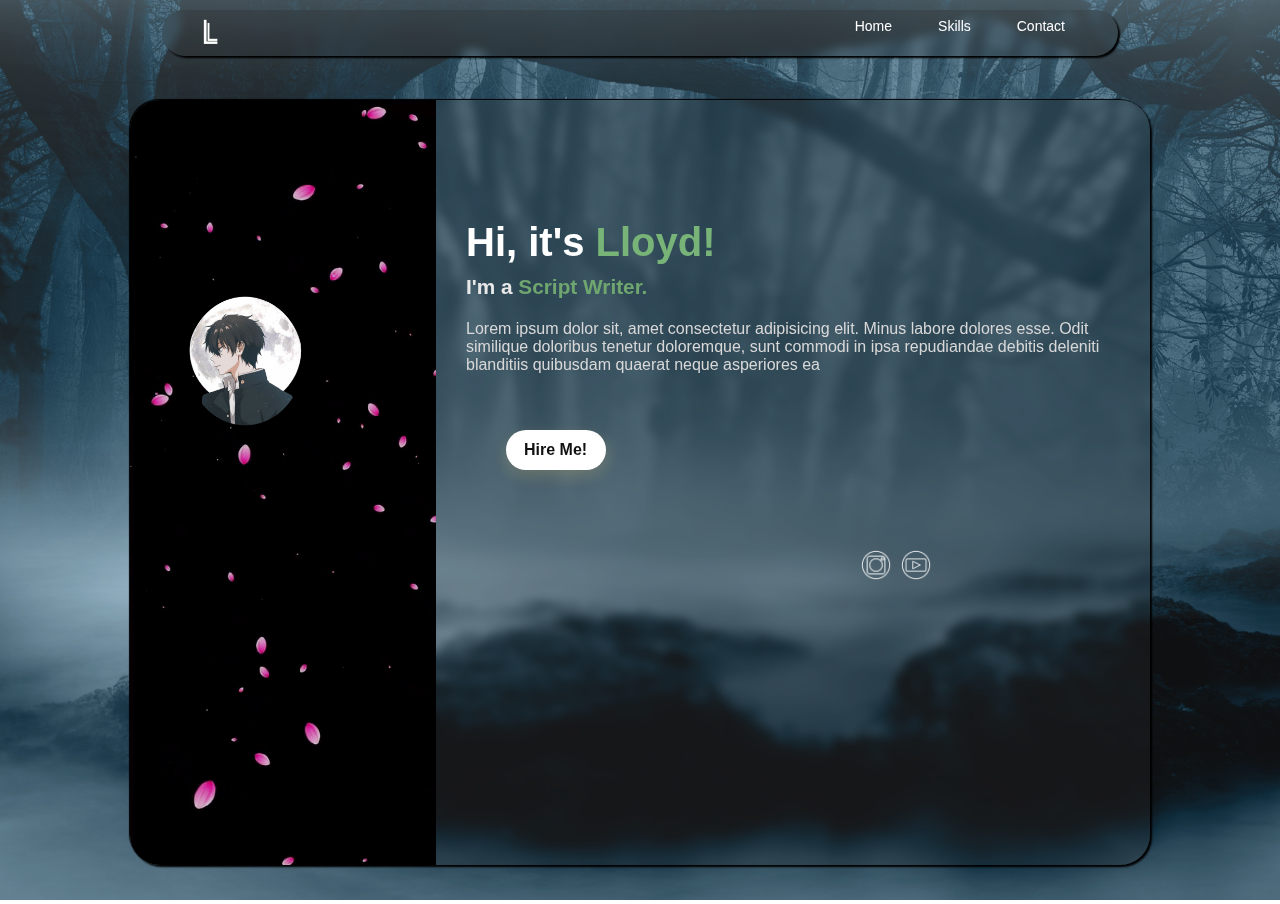
<file: index.html>
<!DOCTYPE html>

<html>
<head>
  <meta charset="UTF-8" />
  <meta name="viewport" content="width=device-width, initial-scale=1.0"/>
  <link href="https://fonts.googleapis.com/css2?family=Merriweather&display=swap" rel="stylesheet">
  <link rel="stylesheet" href="style.css" />
  <link rel="stylesheet" href="https://cdnjs.cloudflare.com/ajax/libs/font-awesome/6.5.0/css/all.min.css">
  <title>Lloyd</title>
</head>
<body>
  <section class="pageone">
    <img class="poi" src="fogforestbg.jpg">
    <div class="firefly-container"></div>
    <header class="navbar">
        <a href="#" class="logo"><img class="logoim" src="logoi.png"></a>
        <ul class="nav-links">
            <li><a href="#" onclick="switchDiv('div0', 'div1'); return false;">Home</a></li>
            <li><a href="#">Skills</a></li>
            <li><a href="#" onclick="switchDiv('div1', 'div0'); return false;">Contact</a></li>
        </ul>
    </header>
    <div id="div0" class="card visible">
      <div class="mci"><img src="mcima.png"></div>
      <div class="banner"><video autoplay muted loop><source src="blossom.mp4" type="video/mp4"></video></div>
        <div class="outline"></div>
        <h1>Hi, it's <span class="hog">Lloyd!</span></h1>
        <h3>I'm a <span class="htg">Script Writer.</span></h3>
        <p class="des">Lorem ipsum dolor sit, amet consectetur adipisicing elit. Minus labore dolores esse. Odit similique doloribus tenetur doloremque, sunt commodi in ipsa repudiandae debitis deleniti blanditiis quibusdam quaerat neque asperiores ea</p>
        <button class="glow-button">
    <span>Hire Me!</span>
    <div class="glow"></div>
  </button>
        <div class="soci">
        <a href="#"><div class="instalogo"></div></a>
        <a href="#"><div class="ytlogo"></div></a>
        </div>
      </div>
      
      <div id="div1" class="card div1-style hidden">
        <form id="contactForm" class="cfo">
          <h2 class="cus">Contact Us</h2>
          <label for="name" class="en">Name:</label>
          <input type="text" id="name" class="enr" required><br>
          
          <label for="email" class="el">Email:</label>
          <input type="email" id="email" class="elr" required><br>
          
          <label for="message" class="em">Message:</label>
          <input type="text" id="message" class="emr" required><br>
          
          <button type="submit" class="es">Send</button>
          <p id="response"></p>
        </form>
      </div> 
  </section>
  <script src="script.js"></script>
</body>
</html>
</file>
<file: style.css>
body {
  margin: 0;
  padding: 0;
  font-family: Arial, Helvetica, sans-serif;
  color: lightgray;
  overflow-x: hidden;
  overflow-y: hidden;
  opacity: 0;
  transition: opacity 1.2s ease;
}
body.loaded {
  opacity: 1;
}

.pageone {
  width: 100%;
  height: 100%;
  overflow: hidden;
}

.poi {
  height: 100vh;
  scale: 1;
  margin-top: 0;
  margin-bottom: 0;
}

.nav-links {
  list-style: none;
  display: flex;
  padding: 0;
}

.nav-links li {
  margin: 0 15px;
}

.nav-links a {
  text-decoration: none;
  color: white;
  font-size: 14px;
  padding: 0.5rem;
  position: relative;
}

.nav-links a::before {
  content: "";
  position: absolute;
  bottom: 0;
  left: 50%;
  width: 0;
  height: 2px;
  background: white;
  transition: 0.3s ease-in-out;
  border-radius: 5px;
}

.nav-links a:hover::before {
  width: 100%;
  left: 0;
}

.logoim {
  width: 35px;
  height: 35px;
  object-fit: cover;
}

.logo {
  width: 40px;
  height: 40px;
  overflow: hidden;
  transition: transform 0.3s ease-in-out;
}

.logo:hover {
  transform: scale(1.1);
}

.firefly-container {
  position: fixed;
  top: 0;
  left: 0;
  width: 100%;
  height: 100%;
  pointer-events: none;
  z-index: 1; /* Behind your z-index: 9 card */
  overflow: hidden;
}

.firefly {
  position: absolute;
  border-radius: 50%;
  background: radial-gradient(circle, #caff70, #ffd700, transparent);
  opacity: 0.6;
  filter: blur(1px);
  box-shadow: 0 0 12px rgba(255, 255, 150, 0.6);
  animation: flyCurve 15s ease-in-out infinite, flickerPulse 3s ease-in-out infinite;
}

@keyframes flyCurve {
  0% {
    transform: translate3d(0, 0, 0) scale(1);
  }
  25% {
    transform: translate3d(80px, -40px, 0) scale(0.95);
  }
  50% {
    transform: translate3d(-100px, 60px, 0) scale(1.1);
  }
  75% {
    transform: translate3d(50px, -20px, 0) scale(0.9);
  }
  100% {
    transform: translate3d(0, 0, 0) scale(1);
  }
}

@keyframes flickerPulse {
  0%, 100% { opacity: 0.8; }
  30% { opacity: 0.3; }
  60% { opacity: 1; }
  80% { opacity: 0.6; }
}

@keyframes flicker {
  0%, 100% { opacity: 0.7; }
  40% { opacity: 1; }
  60% { opacity: 0.4; }
  80% { opacity: 0.8; }
}

    .glow-button {
      position: relative;
      width: 100px;
      height: 40px;
      background: #fff;
      color: #111;
      font-size: 1rem;
      font-weight: 600;
      border: none;
      border-radius: 30px;
      cursor: pointer;
      overflow: hidden;
      box-shadow: 0 6px 16px rgba(255, 220, 120, 0.2);
      transition: box-shadow 0.3s ease;
      isolation: isolate;
    }

    .glow-button span {
      position: relative;
      z-index: 2;
      text-shadow: 0 1px 1px rgba(255,255,255,0.6);
    }

    .glow {
      position: absolute;
      width: 160px;
      height: 160px;
      border-radius: 50%;
      pointer-events: none;
      opacity: 0;
      transform: translate(-50%, -50%);
      transition: opacity 0.3s ease;
      z-index: 1;
      background: radial-gradient(
        circle,
        rgba(255, 230, 120, 0.5) 0%,
        rgba(255, 200, 70, 0.3) 30%,
        rgba(255, 180, 40, 0.1) 60%,
        rgba(0, 0, 0, 0) 80%
      );
      filter: blur(20px);
    }

.instalogo {
  width: 30px;
  height: 30px;
  background-image: url('instaol.png');
  background-size: cover;
  background-position: center;
  transition: background-image 0.3s ease;
}
.instalogo:hover {
  background-image: url('instagl.png');
  scale: 1.05;
}

.ytlogo {
  width: 30px;
  height: 30px;
  background-image: url('ytol.png');
  background-size: cover;
  background-position: center;
  transition: background-image 0.3s ease;
}
.ytlogo:hover {
  background-image: url('ytgl.png');
  scale: 1.05;
}

  .hidden {
  opacity: 0;
  pointer-events: none;
  transition: opacity 0.5s ease;
}

.visible {
  opacity: 1;
  pointer-events: auto;
  transition: opacity 0.5s ease;
}

.div1-style {
    background: none; color: lightgray;
    box-shadow: -1px -1px 5px black;
  }

@keyframes fadeIn {
  from { opacity: 0; }
  to { opacity: 1; }
}

@keyframes fadeOut {
  from { opacity: 1; }
  to { opacity: 0; }
}

.sparkle {
  position: fixed;
  pointer-events: none;
  border-radius: 50%;
  z-index: 9999;
  animation: sparkle-fade 1.6s ease-out forwards;
  box-shadow: 0 0 6px 2px white;
}

@keyframes sparkle-fade {
  0% {
    transform: scale(1);
    opacity: 1;
  }
  100% {
    transform: scale(0.5);
    opacity: 0;
  }
}

@media (max-width: 768px) {

header {
  display: flex;
  position: absolute;
  top: 10px;
  left: 0;
  right: 0;
  margin: 0 auto;
  align-items: center;
  justify-content: space-between;
  height: 46px;
  width: 70%;
  border-radius: 30px;
  background-color: rgba(45, 45, 45, 0.25);
  box-shadow: 2px 2px 2px #000;
  backdrop-filter: blur(5px);
  padding: 0 30px;
  z-index: 9;
}
  
  .nav-links {
  margin-top: -4px;
}
  
  .card {
    height: 85%;
    width: 75%;
    display: flex;
    position: absolute;
    top: 10px;
    left: 0;
    right: 0;
    margin: 0 auto;
    margin-top: 20%;
    border-radius: 30px;
    background-color: rgba(45, 45, 45, 0.25);
    box-shadow:
    -1px -1px 1px #000,
    2px 2px 2px #000;
    backdrop-filter: blur(5px);
    padding: 0 30px;
    z-index: 9;
  }
  
  .mci {
    width: 80px;
    height: 80px;
    display: flex;
    position: absolute;
    top: 10px;
    left: 0;
    right: 0;
    margin: 0 auto;
    margin-top: 20px;
    align-items: center;
    justify-content: space-between;
    overflow: hidden;
    z-index: 3;
  }
  
  .mci img {
    width: 100%;
    height: 100%;
    object-fit: cover;
  }
  
  .banner {
    width: 100%;
    height: 70px;
    display: flex;
    position: absolute;
    top: 10px;
    left: 0;
    right: 0;
    margin: 0 auto;
    margin-top: -10px;
    align-items: center;
    justify-content: space-between;
    overflow: hidden;
    border-top-left-radius: 30px;
    border-top-right-radius: 30px;
    mix-blend-mode: overlay;
    z-index: 2;
  }
  
  .outline {
    width: 79px;
    height: 79px;
    display: flex;
    position: absolute;
    top: 10px;
    left: 0;
    right: 0;
    margin: 0 auto;
    margin-top: 20px;
    align-items: center;
    background: none;
    border: 3px solid black;
    border-radius: 50px;
    justify-content: space-between;
    overflow: hidden;
    z-index: 0;
  }
  
  h1 {
    position: absolute;
    color: white;
    margin-top: 150px;
    font-size: 2.3em;
  }
  
  .hog {
    color: #78B378;
  }
  
  h3 {
    position: absolute;
    color: #E8E8E8;
    margin-top: 195px;
  }
  
  .htg {
    color: #6FA56F;
  }
  
  .des {
    position: absolute;
    color: #D8D8D8;
    margin-top: 240px;
    margin-right: 20px;
  }
  
  .glow-button{
    margin-top: 370px;
    margin-left: 10px;
  }
  
  .instalogo {
    position: absolute;
    display: flex;
    margin-top: 490px;
    margin-left: 115px;
  }
  
  .ytlogo {
    position: absolute;
    display: flex;
    margin-top: 490px;
    margin-left: 155px;
  }
  
  .cfo {
    width: 250px;
    height: 350px;
    display: flex;
    position: absolute;
    top: 10px;
    left: 0;
    right: 0;
    margin: 0 auto;
    margin-top: 40px;
    color: white;
    overflow: hidden;
    border: 1px solid #000447;
    border-radius: 10px;
  }
  
  .cus {
    display: flex;
    position: absolute;
    margin-left: 10px;
  }
  
  .en {
    display: flex;
    position: absolute;
    margin-top: 62px;
    margin-left: 20px;
  }

  .enr {
    display: flex;
    position: absolute;
    margin-top: 55px;
    margin-left: 80px;
    width: 120px;
    height: 30px;
    background: none;
    border: 1px solid #000333;
    border-radius: 10px;
    overflow: hidden;
  }
  
  .el {
    display: flex;
    position: absolute;
    margin-top: 103px;
    margin-left: 20px;
  }
  
  .elr {
    display: flex;
    position: absolute;
    margin-top: 95px;
    margin-left: 80px;
    width: 150px;
    height: 30px;
    background: none;
    border: 1px solid #000333;
    border-radius: 10px;
    overflow: hidden;
  }
  
  .em {
    display: flex;
    position: absolute;
    margin-top: 145px;
    margin-left: 10px;
  }
  
  .emr {
    display: flex;
    position: absolute;
    margin-top: 137px;
    margin-left: 80px;
    width: 150px;
    height: 100px;
    background: none;
    border: 1px solid #000333;
    border-radius: 10px;
    overflow: hidden;
  }
  
  .es {
    display: flex;
    position: absolute;
    margin-top: 257px;
    margin-left: 80px;
    width: 80px;
    height: 30px;
    color: white;
    justify-content: center;
    align-items: center;
    background: none;
    border: 1px solid white;
    border-radius: 30px;
    overflow: hidden;
    transition: 0.3s ease;
  }
  .es:hover {
    border: none;
    border-radius: 30px;
    background: white;
    color: black;
  }
}

@media (min-width: 768px) {
  header {
  display: flex;
  position: absolute;
  top: 10px;
  left: 0;
  right: 0;
  margin: 0 auto;
  align-items: center;
  justify-content: space-between;
  height: 46px;
  width: 70%;
  border-radius: 30px;
  background-color: rgba(45, 45, 45, 0.25);
  box-shadow: 2px 2px 2px #000;
  backdrop-filter: blur(5px);
  padding: 0 30px;
  z-index: 9;
}
  
  .nav-links {
  margin-top: 2px;
}
  
  .card {
    height: 85%;
    width: 75%;
    display: flex;
    position: absolute;
    top: 10px;
    left: 0;
    right: 0;
    margin: 0 auto;
    margin-top: 90px;
    border-radius: 30px;
    background-color: rgba(45, 45, 45, 0.25);
    box-shadow:
    -1px -1px 1px #000,
    2px 2px 2px #000;
    backdrop-filter: blur(5px);
    padding: 0 30px;
    z-index: 9;
  }
  
  .mci {
    width: 130px;
    height: 130px;
    display: flex;
    position: absolute;
    top: 98px;
    left: 0;
    right: 0;
    margin: 0 auto;
    margin-top: 98px;
    margin-left: 50px;
    align-items: center;
    justify-content: space-between;
    overflow: hidden;
    z-index: 3;
  }
  
  .mci img {
    width: 100%;
    height: 100%;
    object-fit: cover;
  }
  
  .banner {
    width: 30%;
    height: 100%;
    display: flex;
    position: absolute;
    top: 10px;
    left: 0;
    right: 0;
    margin: 0 auto;
    margin-top: -10px;
    margin-left: 0px;
    overflow: hidden;
    border-top-left-radius: 30px;
    border-bottom-left-radius: 30px;
    mix-blend-mode: overlay;
    z-index: 2;
  }
  
  .outline {
    width: 79px;
    height: 79px;
    display: flex;
    position: absolute;
    top: 10px;
    left: 0;
    right: 0;
    margin: 0 auto;
    margin-top: 20px;
    align-items: center;
    background: none;
    border: none;
    border-radius: 50px;
    justify-content: space-between;
    overflow: hidden;
    z-index: 0;
  }
  
  h1 {
    position: absolute;
    color: white;
    margin-top: 120px;
    font-size: 2.5em;
    margin-left: 30%;
  }
  
  .hog {
    color: #78B378;
  }
  
  h3 {
    position: absolute;
    color: #E8E8E8;
    margin-top: 175px;
    margin-left: 30%;
    font-size: 1.3em;
  }
  
  .htg {
    color: #6FA56F;
  }
  
  .des {
    position: absolute;
    color: #D8D8D8;
    margin-top: 220px;
    margin-right: 20px;
    margin-left: 30%;
  }
  
  .glow-button{
    margin-top: 330px;
    margin-left: 36%;
  }
  
  .instalogo {
    position: absolute;
    display: flex;
    margin-top: 450px;
    margin-left: 255px;
  }
  
  .ytlogo {
    position: absolute;
    display: flex;
    margin-top: 450px;
    margin-left: 295px;
  }
  
  .cfo {
    width: 250px;
    height: 350px;
    display: flex;
    position: absolute;
    top: 10px;
    left: 0;
    right: 0;
    margin: 0 auto;
    margin-top: 40px;
    color: white;
    overflow: hidden;
    border: 1px solid #000447;
    border-radius: 10px;
  }
  
  .cus {
    display: flex;
    position: absolute;
    margin-left: 10px;
  }
  
  .en {
    display: flex;
    position: absolute;
    margin-top: 62px;
    margin-left: 20px;
  }

  .enr {
    display: flex;
    position: absolute;
    margin-top: 55px;
    margin-left: 80px;
    width: 120px;
    height: 30px;
    background: none;
    border: 1px solid #000333;
    border-radius: 10px;
    overflow: hidden;
  }
  
  .el {
    display: flex;
    position: absolute;
    margin-top: 103px;
    margin-left: 20px;
  }
  
  .elr {
    display: flex;
    position: absolute;
    margin-top: 95px;
    margin-left: 80px;
    width: 150px;
    height: 30px;
    background: none;
    border: 1px solid #000333;
    border-radius: 10px;
    overflow: hidden;
  }
  
  .em {
    display: flex;
    position: absolute;
    margin-top: 145px;
    margin-left: 10px;
  }
  
  .emr {
    display: flex;
    position: absolute;
    margin-top: 137px;
    margin-left: 80px;
    width: 150px;
    height: 100px;
    background: none;
    border: 1px solid #000333;
    border-radius: 10px;
    overflow: hidden;
  }
  
  .es {
    display: flex;
    position: absolute;
    margin-top: 257px;
    margin-left: 80px;
    width: 80px;
    height: 30px;
    color: white;
    justify-content: center;
    align-items: center;
    background: none;
    border: 1px solid white;
    border-radius: 30px;
    overflow: hidden;
    transition: 0.3s ease;
  }
  .es:hover {
    border: none;
    border-radius: 30px;
    background: white;
    color: black;
  }
}
}
</file>
